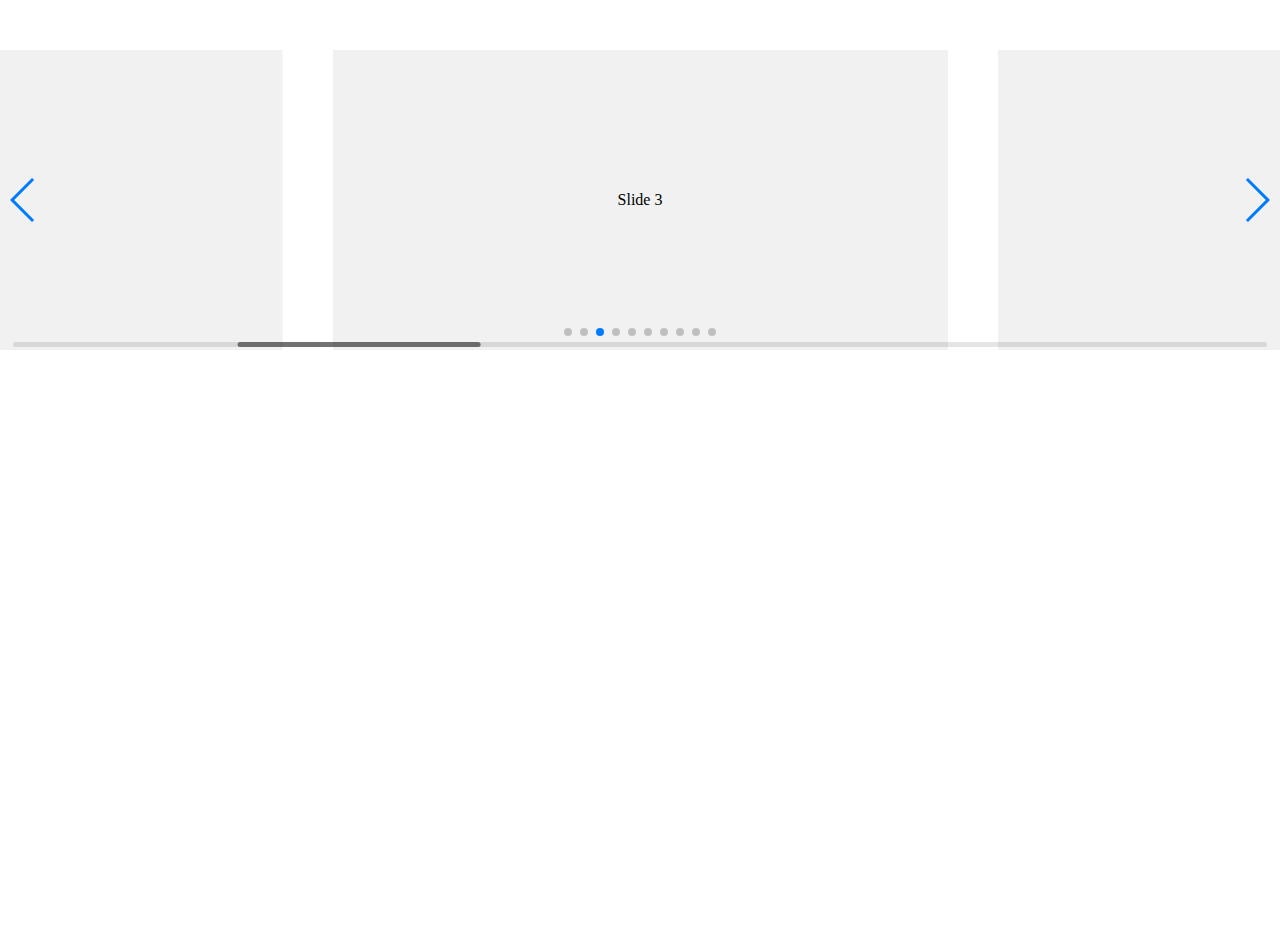
<file: Swiper-master/playground/index.html>
<!doctype html>
<html lang="en">
<head>
    <meta charset="UTF-8">
    <title>Swiper Playground</title>
    <link rel="stylesheet" href="../dist/css/swiper.min.css">
    <meta name="viewport" content="width=device-width">
</head>
<body>
    <div class="swiper-container">
        <div class="swiper-scrollbar"></div>
        <div class="swiper-button-prev"></div>
        <div class="swiper-button-next"></div>
        <div class="swiper-wrapper">
            <div class="swiper-slide">Slide 1</div>
            <div class="swiper-slide">Slide 2</div>
            <div class="swiper-slide">Slide 3</div>
            <div class="swiper-slide">Slide 4</div>
            <div class="swiper-slide">Slide 5</div>
            <div class="swiper-slide">Slide 6</div>
            <div class="swiper-slide">Slide 7</div>
            <div class="swiper-slide">Slide 8</div>
            <div class="swiper-slide">Slide 9</div>
            <div class="swiper-slide">Slide 10</div>
        </div>
        <div class="swiper-pagination"></div>
    </div>
    <style>
    body, html {
        padding: 0;
        margin: 0;
        position: relative;
        height: 100%;
    }
    .swiper-container {
        width: 100%;
        height: 300px;
        margin: 50px auto;
    }
    .swiper-slide {
        background: #f1f1f1;
        color:#000;
        text-align: center;
        line-height: 300px;
    }
    </style>
    <script src="../dist/js/swiper.min.js"></script>
    <script>
        var swiper = new Swiper({
            el: '.swiper-container',
            initialSlide: 2,
            spaceBetween: 50,
            slidesPerView: 2,
            centeredSlides: true,
            slideToClickedSlide: true,
            grabCursor: true,
            scrollbar: {
              el: '.swiper-scrollbar',
            },
            mousewheel: {
              enabled: true,
            },
            keyboard: {
              enabled: true,
            },
            pagination: {
              el: '.swiper-pagination',
            },
            navigation: {
              nextEl: '.swiper-button-next',
              prevEl: '.swiper-button-prev',
            },
        });
    </script>
</body>
</html>
</file>
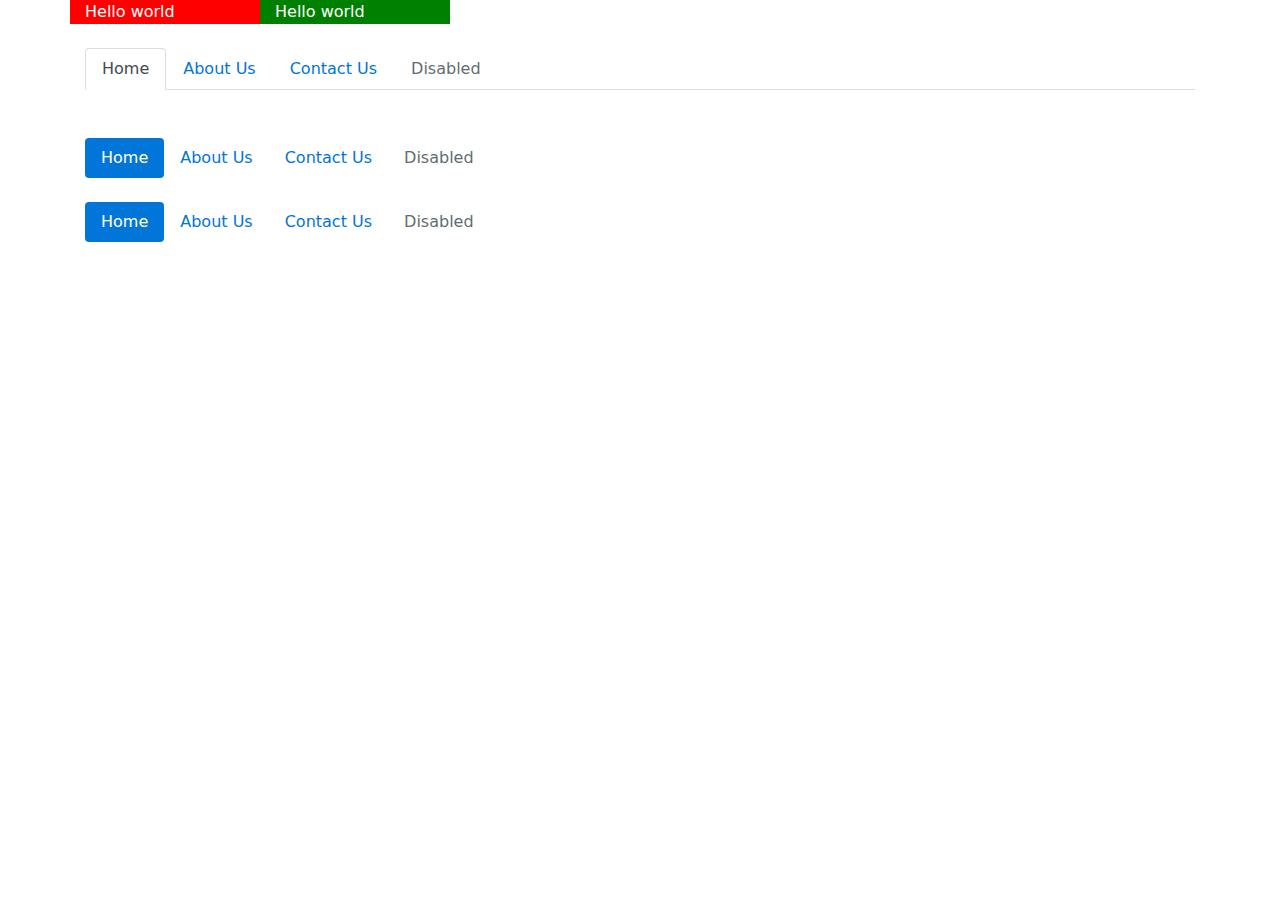
<file: inde.html>
<!DOCTYPE html>
<html lang="en">
  <head>
    <!-- Required meta tags always come first -->
    <meta charset="utf-8">
    <meta name="viewport" content="width=device-width, initial-scale=1">
    <meta http-equiv="x-ua-compatible" content="ie=edge">

    <!-- Bootstrap CSS -->
   <link rel="stylesheet" href="css/bootstrap.css">

    <style>
      .red
      {
        color: white;
        background-color: red;
      }
      .green
      {
        color: white;
        background-color: green;
      }
      .blue
      {
        color: white;
        background-color: blue;
      }
    </style>
  </head>
  <body>
    <div class="container">
      <div class="row">
        <div class="col-xs-12 col-sm-6 col-md-4 col-lg-3 col-xl-2 red">
          Hello world
        </div>

        <div class="col-xs-12 col-sm-6 col-md-4 col-lg-3 col-xl-2 green">
          Hello world
        </div>

        <div class="col-xs-12 col-sm-12 col-md-12 col-lg-12 col-xl-12">
        	<br />
        	
        	<ul class="nav nav-tabs">
        		<li class="nav-item">
        			<a href="#home" class="nav-link active" role="tab" data-toggle="tab">Home</a>
        		</li>

        		<li class="nav-item">
        			<a href="#profile" class="nav-link" role="tab" data-toggle="tab">About Us</a>
        		</li>

        		<li class="nav-item">
        			<a href="#about" class="nav-link" role="tab" data-toggle="tab">Contact Us</a>
        		</li>

        		<li class="nav-item">
        			<a href="#" class="nav-link disabled">Disabled</a>
        		</li>
        	</ul>

        	<div class="tab-content">
        		<div role="tabpanel" class="tab-pane fade in active" id="home">1</div>
        		<div role="tabpanel" class="tab-pane fade" id="profile">2</div>
        		<div role="tabpanel" class="tab-pane fade" id="about">3</div>
        	</div>
        </div>

        <div class="col-xs-12 col-sm-12 col-md-12 col-lg-12 col-xl-12">
        	<br />
        	
        	<ul class="nav nav-pills">
        		<li class="nav-item">
        			<a href="#" class="nav-link active">Home</a>
        		</li>

        		<li class="nav-item">
        			<a href="#" class="nav-link">About Us</a>
        		</li>

        		<li class="nav-item">
        			<a href="#" class="nav-link">Contact Us</a>
        		</li>

        		<li class="nav-item">
        			<a href="#" class="nav-link disabled">Disabled</a>
        		</li>
        	</ul>
        </div>

        <div class="col-xs-12 col-sm-12 col-md-12 col-lg-12 col-xl-12">
        	<br />
        	
        	<ul class="nav nav-pills nav-stacked">
        		<li class="nav-item">
        			<a href="#" class="nav-link active">Home</a>
        		</li>

        		<li class="nav-item">
        			<a href="#" class="nav-link">About Us</a>
        		</li>

        		<li class="nav-item">
        			<a href="#" class="nav-link">Contact Us</a>
        		</li>

        		<li class="nav-item">
        			<a href="#" class="nav-link disabled">Disabled</a>
        		</li>
        	</ul>
        </div>
      </div>
    </div>

    <!-- jQuery first, then Bootstrap JS. -->
    <script type="text/javascript" src="js/jquery-3.2.1.js"></script>
    <script type="text/javascript" src="js/bootstrap.min.js"></script>


   
  </body>
</html>
</file>
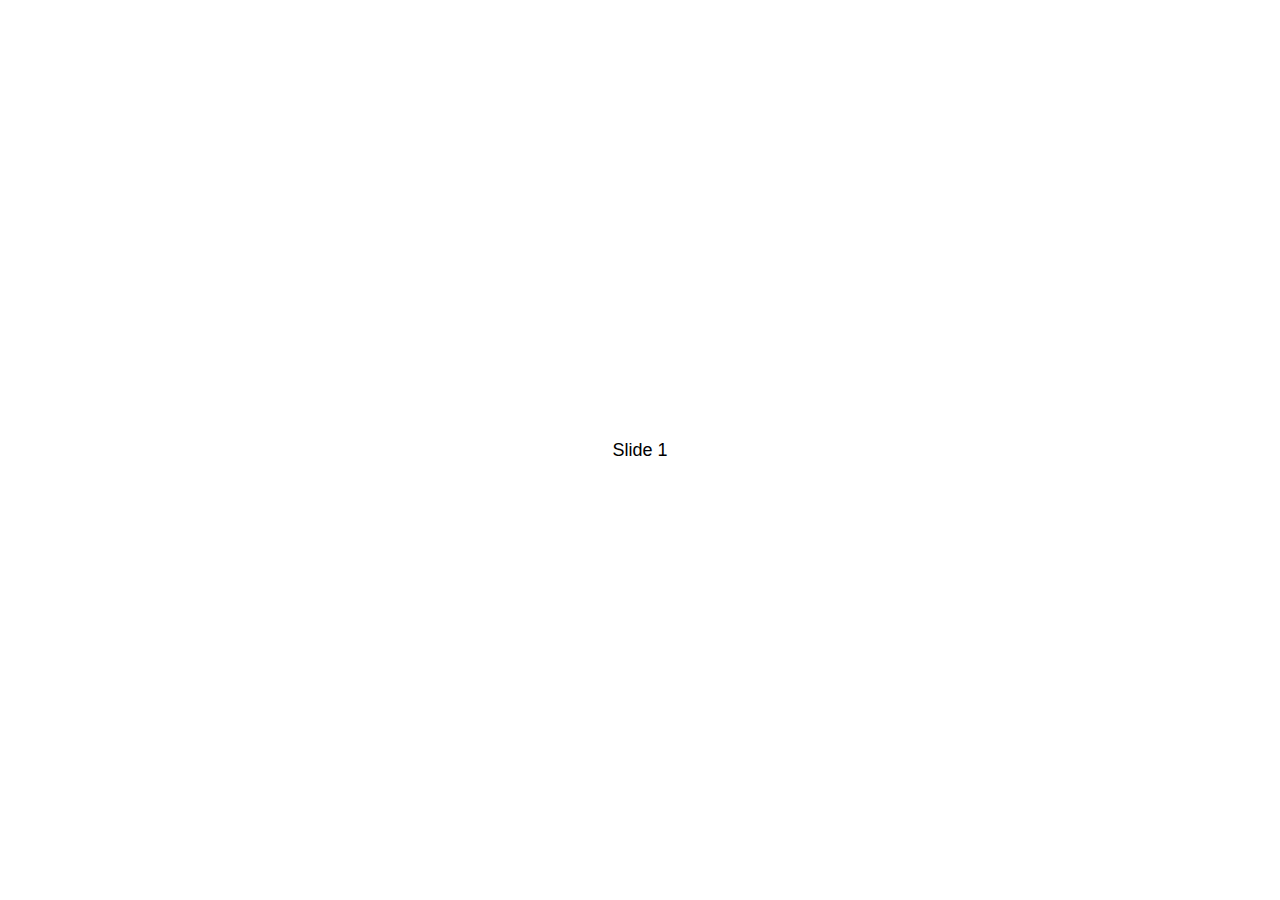
<file: Swiper-master/demos/010-default.html>
<!DOCTYPE html>
<html lang="en">
<head>
  <meta charset="utf-8">
  <title>Swiper demo</title>
  <!-- Link Swiper's CSS -->
  <link rel="stylesheet" href="../dist/css/swiper.min.css">

  <!-- Demo styles -->
  <style>
    html, body {
      position: relative;
      height: 100%;
    }
    body {
      background: #eee;
      font-family: Helvetica Neue, Helvetica, Arial, sans-serif;
      font-size: 14px;
      color:#000;
      margin: 0;
      padding: 0;
    }
    .swiper-container {
      width: 100%;
      height: 100%;
    }
    .swiper-slide {
      text-align: center;
      font-size: 18px;
      background: #fff;

      /* Center slide text vertically */
      display: -webkit-box;
      display: -ms-flexbox;
      display: -webkit-flex;
      display: flex;
      -webkit-box-pack: center;
      -ms-flex-pack: center;
      -webkit-justify-content: center;
      justify-content: center;
      -webkit-box-align: center;
      -ms-flex-align: center;
      -webkit-align-items: center;
      align-items: center;
    }
  </style>
</head>
<body>
  <!-- Swiper -->
  <div class="swiper-container">
    <div class="swiper-wrapper">
      <div class="swiper-slide">Slide 1</div>
      <div class="swiper-slide">Slide 2</div>
      <div class="swiper-slide">Slide 3</div>
      <div class="swiper-slide">Slide 4</div>
      <div class="swiper-slide">Slide 5</div>
      <div class="swiper-slide">Slide 6</div>
      <div class="swiper-slide">Slide 7</div>
      <div class="swiper-slide">Slide 8</div>
      <div class="swiper-slide">Slide 9</div>
      <div class="swiper-slide">Slide 10</div>
    </div>
  </div>

  <!-- Swiper JS -->
  <script src="../dist/js/swiper.min.js"></script>

  <!-- Initialize Swiper -->
  <script>
    var swiper = new Swiper('.swiper-container');
  </script>
</body>
</html>
</file>
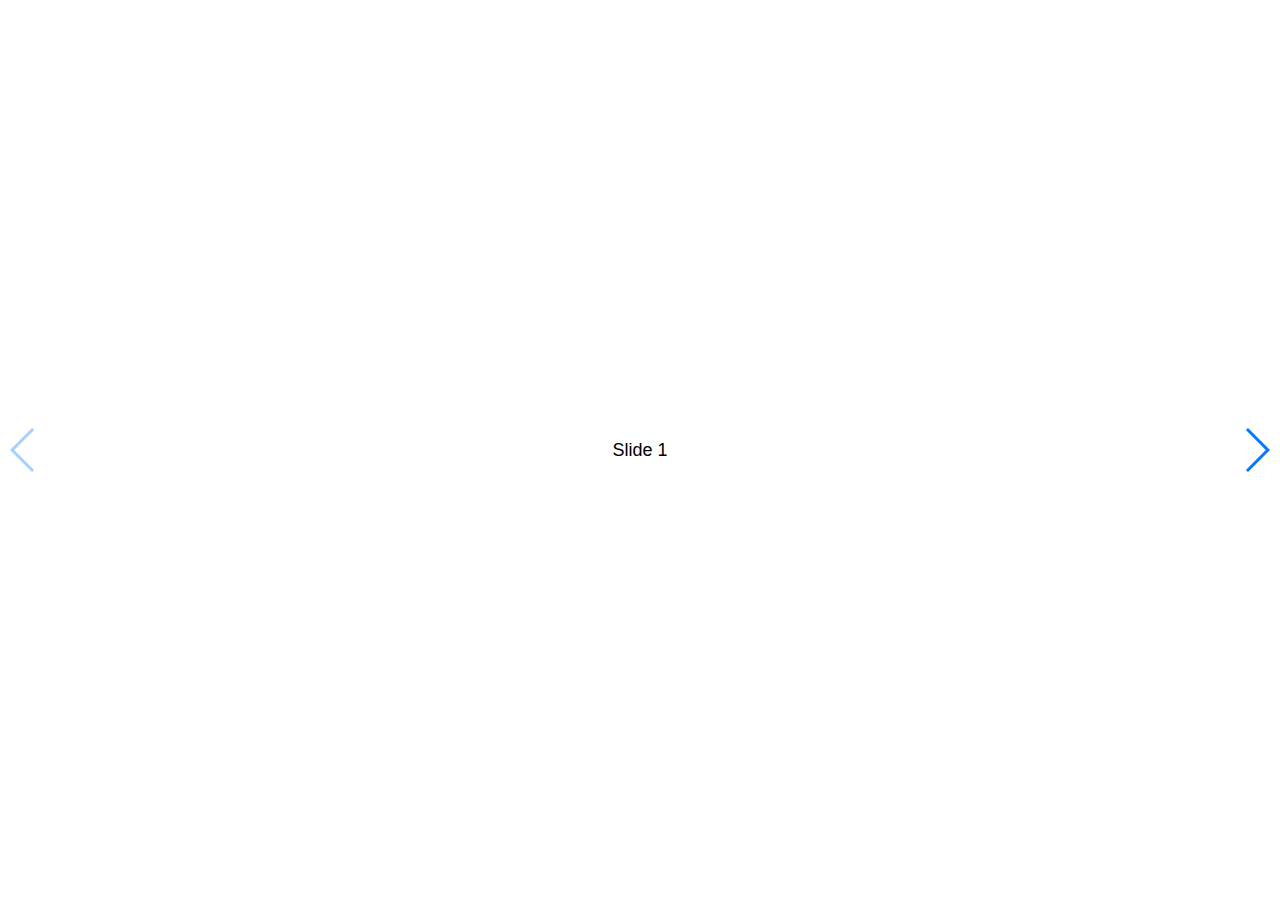
<file: Swiper-master/demos/020-navigation.html>
<!DOCTYPE html>
<html lang="en">
<head>
  <meta charset="utf-8">
  <title>Swiper demo</title>
  <meta name="viewport" content="width=device-width, initial-scale=1, minimum-scale=1, maximum-scale=1">

  <!-- Link Swiper's CSS -->
  <link rel="stylesheet" href="../dist/css/swiper.min.css">

  <!-- Demo styles -->
  <style>
    html, body {
      position: relative;
      height: 100%;
    }
    body {
      background: #eee;
      font-family: Helvetica Neue, Helvetica, Arial, sans-serif;
      font-size: 14px;
      color:#000;
      margin: 0;
      padding: 0;
    }
    .swiper-container {
      width: 100%;
      height: 100%;
    }
    .swiper-slide {
      text-align: center;
      font-size: 18px;
      background: #fff;

      /* Center slide text vertically */
      display: -webkit-box;
      display: -ms-flexbox;
      display: -webkit-flex;
      display: flex;
      -webkit-box-pack: center;
      -ms-flex-pack: center;
      -webkit-justify-content: center;
      justify-content: center;
      -webkit-box-align: center;
      -ms-flex-align: center;
      -webkit-align-items: center;
      align-items: center;
    }
  </style>
</head>
<body>
  <!-- Swiper -->
  <div class="swiper-container">
    <div class="swiper-wrapper">
      <div class="swiper-slide">Slide 1</div>
      <div class="swiper-slide">Slide 2</div>
      <div class="swiper-slide">Slide 3</div>
      <div class="swiper-slide">Slide 4</div>
      <div class="swiper-slide">Slide 5</div>
      <div class="swiper-slide">Slide 6</div>
      <div class="swiper-slide">Slide 7</div>
      <div class="swiper-slide">Slide 8</div>
      <div class="swiper-slide">Slide 9</div>
      <div class="swiper-slide">Slide 10</div>
    </div>
    <!-- Add Arrows -->
    <div class="swiper-button-next"></div>
    <div class="swiper-button-prev"></div>
  </div>

  <!-- Swiper JS -->
  <script src="../dist/js/swiper.min.js"></script>

  <!-- Initialize Swiper -->
  <script>
    var swiper = new Swiper('.swiper-container', {
      navigation: {
        nextEl: '.swiper-button-next',
        prevEl: '.swiper-button-prev',
      },
    });
  </script>
</body>
</html>
</file>
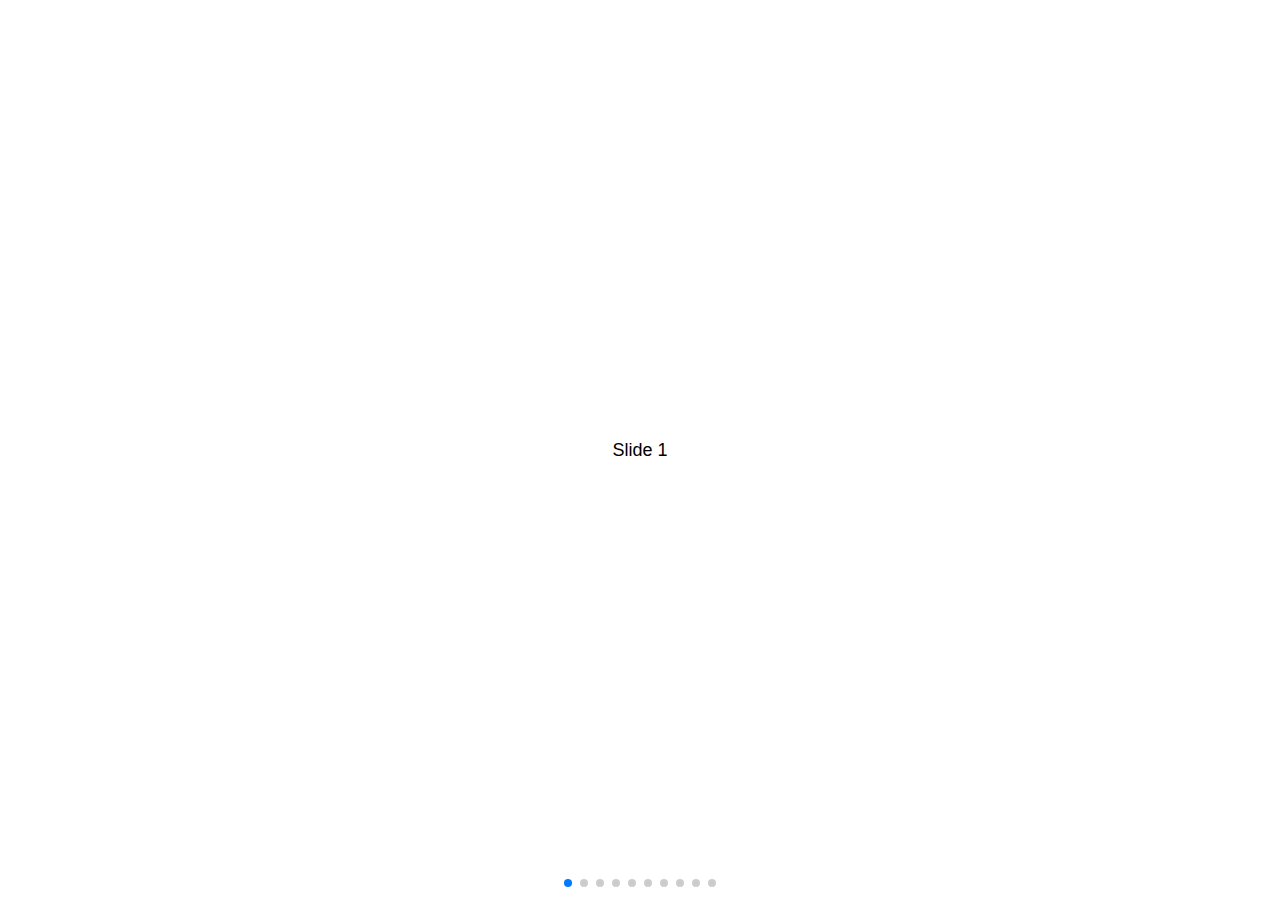
<file: Swiper-master/demos/030-pagination.html>
<!DOCTYPE html>
<html lang="en">
<head>
  <meta charset="utf-8">
  <title>Swiper demo</title>
  <meta name="viewport" content="width=device-width, initial-scale=1, minimum-scale=1, maximum-scale=1">

  <!-- Link Swiper's CSS -->
  <link rel="stylesheet" href="../dist/css/swiper.min.css">

  <!-- Demo styles -->
  <style>
    html, body {
      position: relative;
      height: 100%;
    }
    body {
      background: #eee;
      font-family: Helvetica Neue, Helvetica, Arial, sans-serif;
      font-size: 14px;
      color:#000;
      margin: 0;
      padding: 0;
    }
    .swiper-container {
      width: 100%;
      height: 100%;
    }
    .swiper-slide {
      text-align: center;
      font-size: 18px;
      background: #fff;

      /* Center slide text vertically */
      display: -webkit-box;
      display: -ms-flexbox;
      display: -webkit-flex;
      display: flex;
      -webkit-box-pack: center;
      -ms-flex-pack: center;
      -webkit-justify-content: center;
      justify-content: center;
      -webkit-box-align: center;
      -ms-flex-align: center;
      -webkit-align-items: center;
      align-items: center;
    }
  </style>
</head>
<body>
  <!-- Swiper -->
  <div class="swiper-container">
    <div class="swiper-wrapper">
      <div class="swiper-slide">Slide 1</div>
      <div class="swiper-slide">Slide 2</div>
      <div class="swiper-slide">Slide 3</div>
      <div class="swiper-slide">Slide 4</div>
      <div class="swiper-slide">Slide 5</div>
      <div class="swiper-slide">Slide 6</div>
      <div class="swiper-slide">Slide 7</div>
      <div class="swiper-slide">Slide 8</div>
      <div class="swiper-slide">Slide 9</div>
      <div class="swiper-slide">Slide 10</div>
    </div>
    <!-- Add Pagination -->
    <div class="swiper-pagination"></div>
  </div>

  <!-- Swiper JS -->
  <script src="../dist/js/swiper.min.js"></script>

  <!-- Initialize Swiper -->
  <script>
    var swiper = new Swiper('.swiper-container', {
      pagination: {
        el: '.swiper-pagination',
      },
    });
  </script>
</body>
</html>
</file>
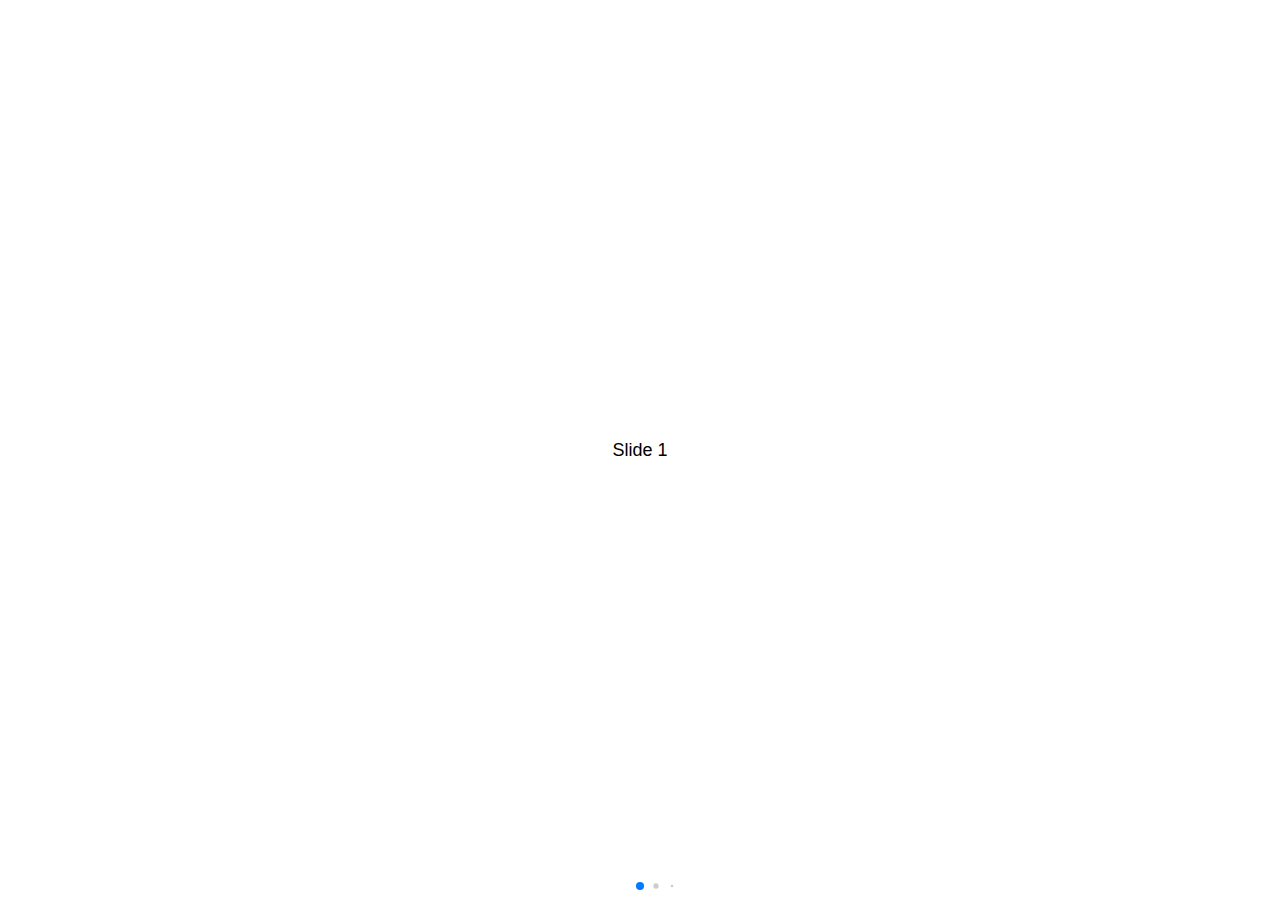
<file: Swiper-master/demos/040-pagination-dynamic.html>
<!DOCTYPE html>
<html lang="en">
<head>
  <meta charset="utf-8">
  <title>Swiper demo</title>
  <meta name="viewport" content="width=device-width, initial-scale=1, minimum-scale=1, maximum-scale=1">

  <!-- Link Swiper's CSS -->
  <link rel="stylesheet" href="../dist/css/swiper.min.css">

  <!-- Demo styles -->
  <style>
    html, body {
      position: relative;
      height: 100%;
    }
    body {
      background: #eee;
      font-family: Helvetica Neue, Helvetica, Arial, sans-serif;
      font-size: 14px;
      color:#000;
      margin: 0;
      padding: 0;
    }
    .swiper-container {
      width: 100%;
      height: 100%;
    }
    .swiper-slide {
      text-align: center;
      font-size: 18px;
      background: #fff;

      /* Center slide text vertically */
      display: -webkit-box;
      display: -ms-flexbox;
      display: -webkit-flex;
      display: flex;
      -webkit-box-pack: center;
      -ms-flex-pack: center;
      -webkit-justify-content: center;
      justify-content: center;
      -webkit-box-align: center;
      -ms-flex-align: center;
      -webkit-align-items: center;
      align-items: center;
    }
  </style>
</head>
<body>
  <!-- Swiper -->
  <div class="swiper-container">
    <div class="swiper-wrapper">
      <div class="swiper-slide">Slide 1</div>
      <div class="swiper-slide">Slide 2</div>
      <div class="swiper-slide">Slide 3</div>
      <div class="swiper-slide">Slide 4</div>
      <div class="swiper-slide">Slide 5</div>
      <div class="swiper-slide">Slide 6</div>
      <div class="swiper-slide">Slide 7</div>
      <div class="swiper-slide">Slide 8</div>
      <div class="swiper-slide">Slide 9</div>
      <div class="swiper-slide">Slide 10</div>
    </div>
    <!-- Add Pagination -->
    <div class="swiper-pagination"></div>
  </div>

  <!-- Swiper JS -->
  <script src="../dist/js/swiper.min.js"></script>

  <!-- Initialize Swiper -->
  <script>
    var swiper = new Swiper('.swiper-container', {
      pagination: {
        el: '.swiper-pagination',
        dynamicBullets: true,
      },
    });
  </script>
</body>
</html>
</file>
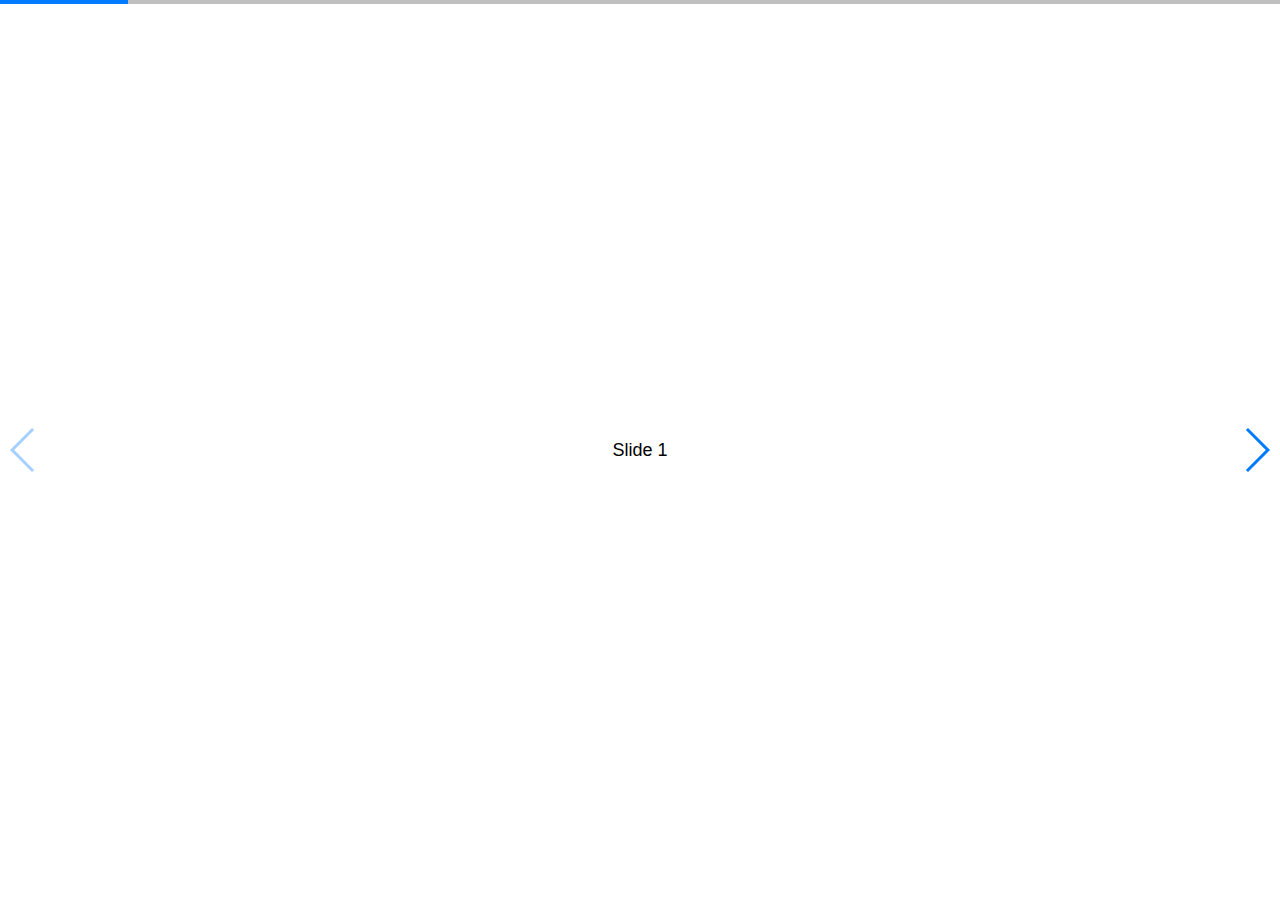
<file: Swiper-master/demos/050-pagination-progress.html>
<!DOCTYPE html>
<html lang="en">
<head>
  <meta charset="utf-8">
  <title>Swiper demo</title>
  <!-- Link Swiper's CSS -->
  <link rel="stylesheet" href="../dist/css/swiper.min.css">

  <!-- Demo styles -->
  <style>
    html, body {
      position: relative;
      height: 100%;
    }
    body {
      background: #eee;
      font-family: Helvetica Neue, Helvetica, Arial, sans-serif;
      font-size: 14px;
      color:#000;
      margin: 0;
      padding: 0;
    }
    .swiper-container {
      width: 100%;
      height: 100%;
    }
    .swiper-slide {
      text-align: center;
      font-size: 18px;
      background: #fff;

      /* Center slide text vertically */
      display: -webkit-box;
      display: -ms-flexbox;
      display: -webkit-flex;
      display: flex;
      -webkit-box-pack: center;
      -ms-flex-pack: center;
      -webkit-justify-content: center;
      justify-content: center;
      -webkit-box-align: center;
      -ms-flex-align: center;
      -webkit-align-items: center;
      align-items: center;
    }
  </style>
</head>
<body>
  <!-- Swiper -->
  <div class="swiper-container">
    <div class="swiper-wrapper">
      <div class="swiper-slide">Slide 1</div>
      <div class="swiper-slide">Slide 2</div>
      <div class="swiper-slide">Slide 3</div>
      <div class="swiper-slide">Slide 4</div>
      <div class="swiper-slide">Slide 5</div>
      <div class="swiper-slide">Slide 6</div>
      <div class="swiper-slide">Slide 7</div>
      <div class="swiper-slide">Slide 8</div>
      <div class="swiper-slide">Slide 9</div>
      <div class="swiper-slide">Slide 10</div>
    </div>
    <!-- Add Pagination -->
    <div class="swiper-pagination"></div>
    <!-- Add Arrows -->
    <div class="swiper-button-next"></div>
    <div class="swiper-button-prev"></div>
  </div>

  <!-- Swiper JS -->
  <script src="../dist/js/swiper.min.js"></script>

  <!-- Initialize Swiper -->
  <script>
    var swiper = new Swiper('.swiper-container', {
      pagination: {
        el: '.swiper-pagination',
        type: 'progressbar',
      },
      navigation: {
        nextEl: '.swiper-button-next',
        prevEl: '.swiper-button-prev',
      },
    });
  </script>
</body>
</html>
</file>
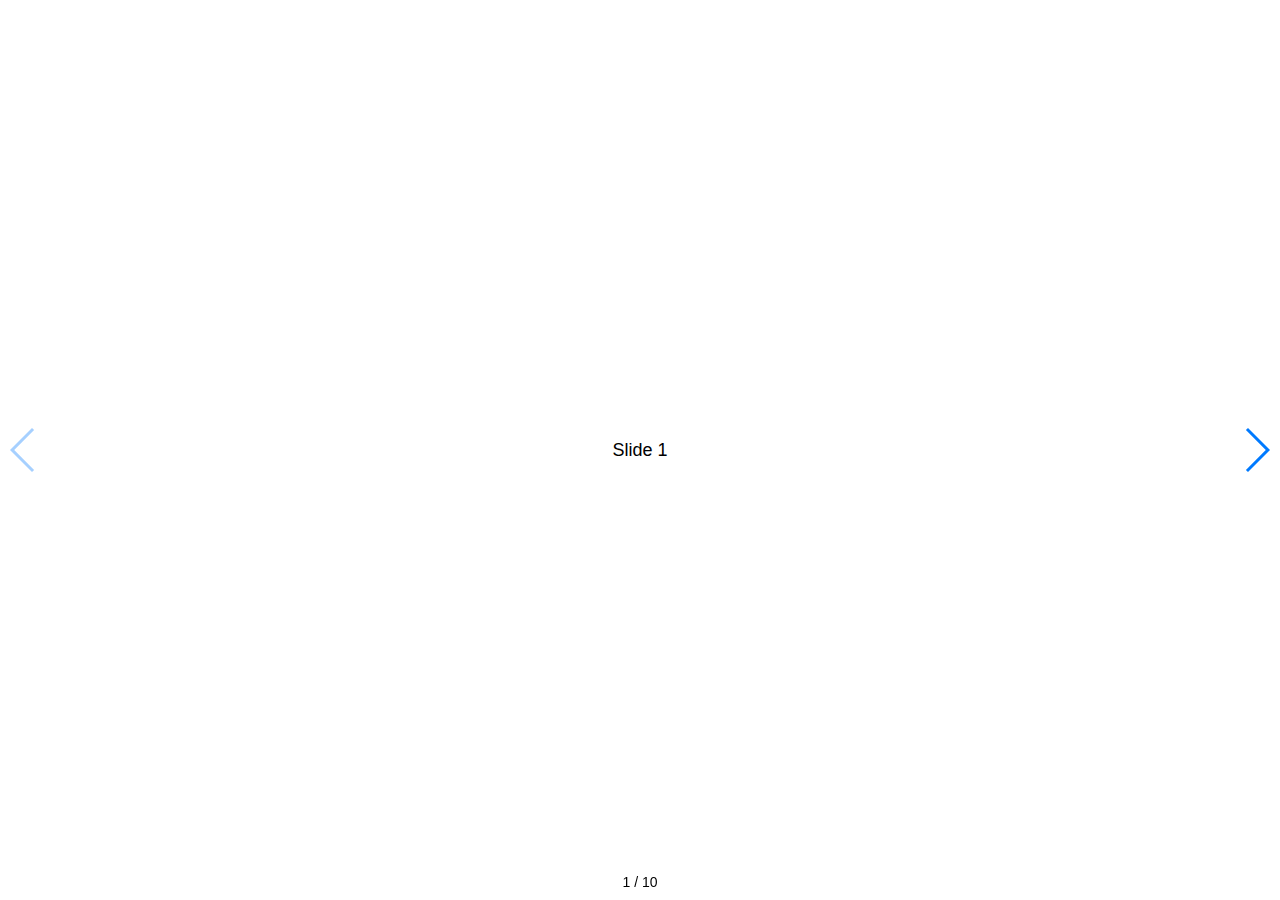
<file: Swiper-master/demos/060-pagination-fraction.html>
<!DOCTYPE html>
<html lang="en">
<head>
  <meta charset="utf-8">
  <title>Swiper demo</title>
  <!-- Link Swiper's CSS -->
  <link rel="stylesheet" href="../dist/css/swiper.min.css">

  <!-- Demo styles -->
  <style>
    html, body {
      position: relative;
      height: 100%;
    }
    body {
      background: #eee;
      font-family: Helvetica Neue, Helvetica, Arial, sans-serif;
      font-size: 14px;
      color:#000;
      margin: 0;
      padding: 0;
    }
    .swiper-container {
      width: 100%;
      height: 100%;
    }
    .swiper-slide {
      text-align: center;
      font-size: 18px;
      background: #fff;

      /* Center slide text vertically */
      display: -webkit-box;
      display: -ms-flexbox;
      display: -webkit-flex;
      display: flex;
      -webkit-box-pack: center;
      -ms-flex-pack: center;
      -webkit-justify-content: center;
      justify-content: center;
      -webkit-box-align: center;
      -ms-flex-align: center;
      -webkit-align-items: center;
      align-items: center;
    }
  </style>
</head>
<body>
  <!-- Swiper -->
  <div class="swiper-container">
    <div class="swiper-wrapper">
      <div class="swiper-slide">Slide 1</div>
      <div class="swiper-slide">Slide 2</div>
      <div class="swiper-slide">Slide 3</div>
      <div class="swiper-slide">Slide 4</div>
      <div class="swiper-slide">Slide 5</div>
      <div class="swiper-slide">Slide 6</div>
      <div class="swiper-slide">Slide 7</div>
      <div class="swiper-slide">Slide 8</div>
      <div class="swiper-slide">Slide 9</div>
      <div class="swiper-slide">Slide 10</div>
    </div>
    <!-- Add Pagination -->
    <div class="swiper-pagination"></div>
    <!-- Add Arrows -->
    <div class="swiper-button-next"></div>
    <div class="swiper-button-prev"></div>
  </div>

  <!-- Swiper JS -->
  <script src="../dist/js/swiper.min.js"></script>

  <!-- Initialize Swiper -->
  <script>
    var swiper = new Swiper('.swiper-container', {
      pagination: {
        el: '.swiper-pagination',
        type: 'fraction',
      },
      navigation: {
        nextEl: '.swiper-button-next',
        prevEl: '.swiper-button-prev',
      },
    });
  </script>
</body>
</html>
</file>
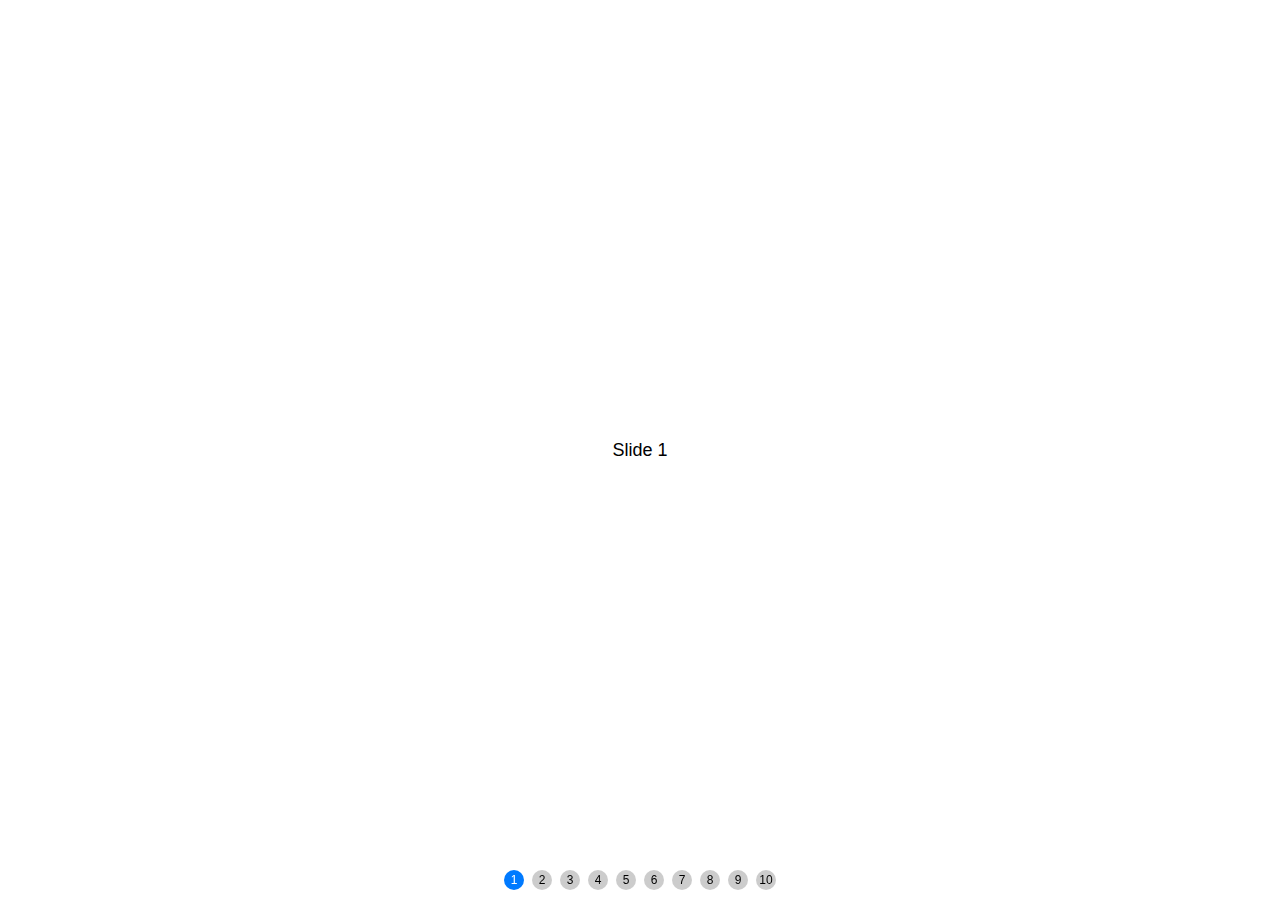
<file: Swiper-master/demos/070-pagination-custom.html>
<!DOCTYPE html>
<html lang="en">
<head>
  <meta charset="utf-8">
  <title>Swiper demo</title>
  <meta name="viewport" content="width=device-width, initial-scale=1, minimum-scale=1, maximum-scale=1">

  <!-- Link Swiper's CSS -->
  <link rel="stylesheet" href="../dist/css/swiper.min.css">

  <!-- Demo styles -->
  <style>
    html, body {
      position: relative;
      height: 100%;
    }
    body {
      background: #eee;
      font-family: Helvetica Neue, Helvetica, Arial, sans-serif;
      font-size: 14px;
      color:#000;
      margin: 0;
      padding: 0;
    }
    .swiper-container {
      width: 100%;
      height: 100%;
    }
    .swiper-slide {
      text-align: center;
      font-size: 18px;
      background: #fff;

      /* Center slide text vertically */
      display: -webkit-box;
      display: -ms-flexbox;
      display: -webkit-flex;
      display: flex;
      -webkit-box-pack: center;
      -ms-flex-pack: center;
      -webkit-justify-content: center;
      justify-content: center;
      -webkit-box-align: center;
      -ms-flex-align: center;
      -webkit-align-items: center;
      align-items: center;
    }
    .swiper-pagination-bullet {
      width: 20px;
      height: 20px;
      text-align: center;
      line-height: 20px;
      font-size: 12px;
      color:#000;
      opacity: 1;
      background: rgba(0,0,0,0.2);
    }
    .swiper-pagination-bullet-active {
      color:#fff;
      background: #007aff;
    }
  </style>
</head>
<body>
  <!-- Swiper -->
  <div class="swiper-container">
    <div class="swiper-wrapper">
      <div class="swiper-slide">Slide 1</div>
      <div class="swiper-slide">Slide 2</div>
      <div class="swiper-slide">Slide 3</div>
      <div class="swiper-slide">Slide 4</div>
      <div class="swiper-slide">Slide 5</div>
      <div class="swiper-slide">Slide 6</div>
      <div class="swiper-slide">Slide 7</div>
      <div class="swiper-slide">Slide 8</div>
      <div class="swiper-slide">Slide 9</div>
      <div class="swiper-slide">Slide 10</div>
    </div>
    <!-- Add Pagination -->
    <div class="swiper-pagination"></div>
  </div>

  <!-- Swiper JS -->
  <script src="../dist/js/swiper.min.js"></script>

  <!-- Initialize Swiper -->
  <script>
    var swiper = new Swiper('.swiper-container', {
      pagination: {
        el: '.swiper-pagination',
        clickable: true,
        renderBullet: function (index, className) {
          return '<span class="' + className + '">' + (index + 1) + '</span>';
        },
      },
    });
  </script>
</body>
</html>
</file>
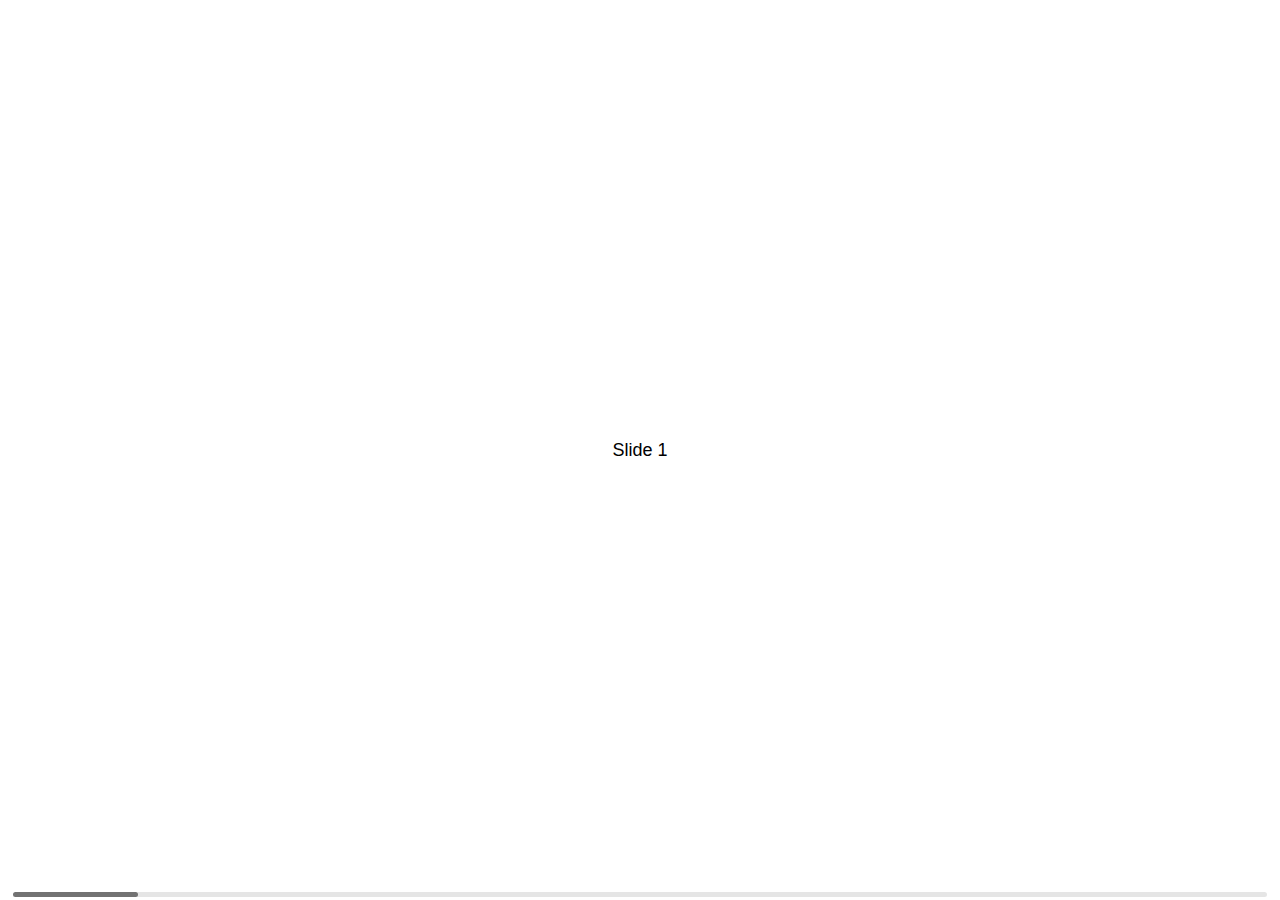
<file: Swiper-master/demos/080-scrollbar.html>
<!DOCTYPE html>
<html lang="en">
<head>
  <meta charset="utf-8">
  <title>Swiper demo</title>
  <meta name="viewport" content="width=device-width, initial-scale=1, minimum-scale=1, maximum-scale=1">

  <!-- Link Swiper's CSS -->
  <link rel="stylesheet" href="../dist/css/swiper.min.css">

  <!-- Demo styles -->
  <style>
    html, body {
      position: relative;
      height: 100%;
    }
    body {
      background: #eee;
      font-family: Helvetica Neue, Helvetica, Arial, sans-serif;
      font-size: 14px;
      color:#000;
      margin: 0;
      padding: 0;
    }
    .swiper-container {
      width: 100%;
      height: 100%;
    }
    .swiper-slide {
      text-align: center;
      font-size: 18px;
      background: #fff;

      /* Center slide text vertically */
      display: -webkit-box;
      display: -ms-flexbox;
      display: -webkit-flex;
      display: flex;
      -webkit-box-pack: center;
      -ms-flex-pack: center;
      -webkit-justify-content: center;
      justify-content: center;
      -webkit-box-align: center;
      -ms-flex-align: center;
      -webkit-align-items: center;
      align-items: center;
    }
  </style>
</head>
<body>
  <!-- Swiper -->
  <div class="swiper-container">
    <div class="swiper-wrapper">
      <div class="swiper-slide">Slide 1</div>
      <div class="swiper-slide">Slide 2</div>
      <div class="swiper-slide">Slide 3</div>
      <div class="swiper-slide">Slide 4</div>
      <div class="swiper-slide">Slide 5</div>
      <div class="swiper-slide">Slide 6</div>
      <div class="swiper-slide">Slide 7</div>
      <div class="swiper-slide">Slide 8</div>
      <div class="swiper-slide">Slide 9</div>
      <div class="swiper-slide">Slide 10</div>
    </div>
    <!-- Add Scrollbar -->
    <div class="swiper-scrollbar"></div>
  </div>

  <!-- Swiper JS -->
  <script src="../dist/js/swiper.min.js"></script>

  <!-- Initialize Swiper -->
  <script>
    var swiper = new Swiper('.swiper-container', {
      scrollbar: {
        el: '.swiper-scrollbar',
        hide: true,
      },
    });
  </script>
</body>
</html>
</file>
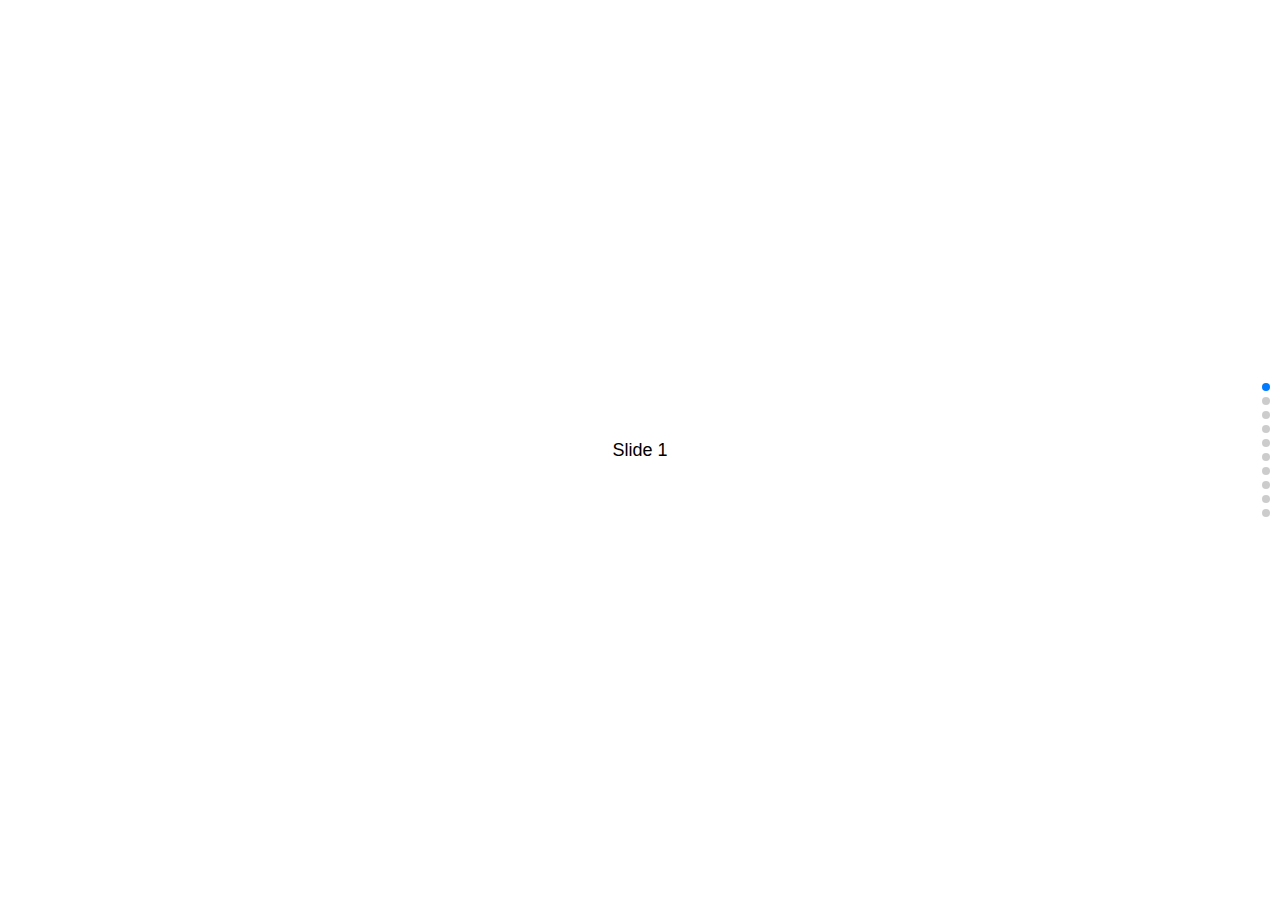
<file: Swiper-master/demos/090-vertical.html>
<!DOCTYPE html>
<html lang="en">
<head>
  <meta charset="utf-8">
  <title>Swiper demo</title>
  <meta name="viewport" content="width=device-width, initial-scale=1, minimum-scale=1, maximum-scale=1">

  <!-- Link Swiper's CSS -->
  <link rel="stylesheet" href="../dist/css/swiper.min.css">

  <!-- Demo styles -->
  <style>
    html, body {
      position: relative;
      height: 100%;
    }
    body {
      background: #eee;
      font-family: Helvetica Neue, Helvetica, Arial, sans-serif;
      font-size: 14px;
      color:#000;
      margin: 0;
      padding: 0;
    }
    .swiper-container {
      width: 100%;
      height: 100%;
    }
    .swiper-slide {
      text-align: center;
      font-size: 18px;
      background: #fff;

      /* Center slide text vertically */
      display: -webkit-box;
      display: -ms-flexbox;
      display: -webkit-flex;
      display: flex;
      -webkit-box-pack: center;
      -ms-flex-pack: center;
      -webkit-justify-content: center;
      justify-content: center;
      -webkit-box-align: center;
      -ms-flex-align: center;
      -webkit-align-items: center;
      align-items: center;
    }
  </style>
</head>
<body>
  <!-- Swiper -->
  <div class="swiper-container">
    <div class="swiper-wrapper">
      <div class="swiper-slide">Slide 1</div>
      <div class="swiper-slide">Slide 2</div>
      <div class="swiper-slide">Slide 3</div>
      <div class="swiper-slide">Slide 4</div>
      <div class="swiper-slide">Slide 5</div>
      <div class="swiper-slide">Slide 6</div>
      <div class="swiper-slide">Slide 7</div>
      <div class="swiper-slide">Slide 8</div>
      <div class="swiper-slide">Slide 9</div>
      <div class="swiper-slide">Slide 10</div>
    </div>
    <!-- Add Pagination -->
    <div class="swiper-pagination"></div>
  </div>

  <!-- Swiper JS -->
  <script src="../dist/js/swiper.min.js"></script>

  <!-- Initialize Swiper -->
  <script>
    var swiper = new Swiper('.swiper-container', {
      direction: 'vertical',
      pagination: {
        el: '.swiper-pagination',
        clickable: true,
      },
    });
  </script>
</body>
</html>
</file>
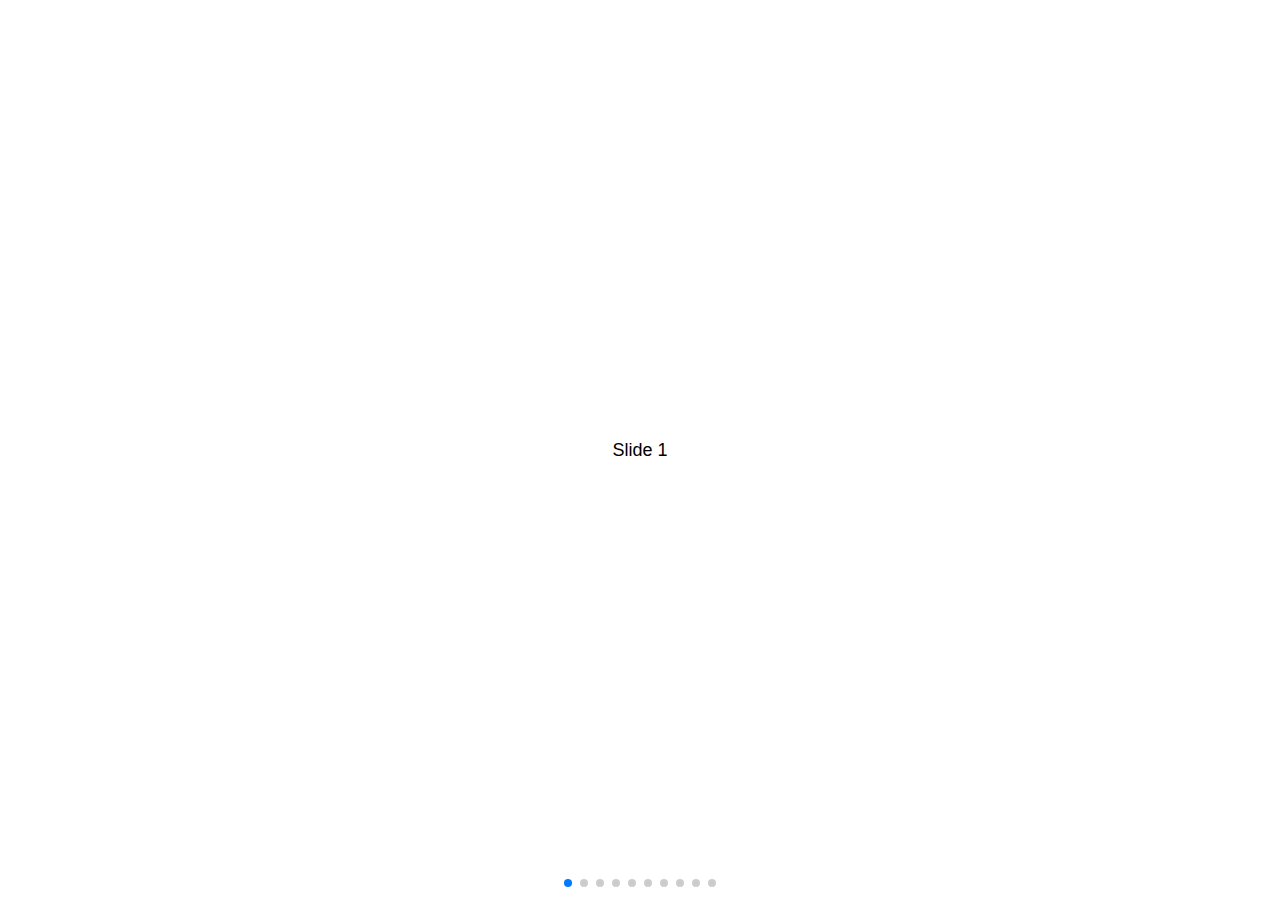
<file: Swiper-master/demos/100-space-between.html>
<!DOCTYPE html>
<html lang="en">
<head>
  <meta charset="utf-8">
  <title>Swiper demo</title>
  <meta name="viewport" content="width=device-width, initial-scale=1, minimum-scale=1, maximum-scale=1">

  <!-- Link Swiper's CSS -->
  <link rel="stylesheet" href="../dist/css/swiper.min.css">

  <!-- Demo styles -->
  <style>
    html, body {
      position: relative;
      height: 100%;
    }
    body {
      background: #eee;
      font-family: Helvetica Neue, Helvetica, Arial, sans-serif;
      font-size: 14px;
      color:#000;
      margin: 0;
      padding: 0;
    }
    .swiper-container {
      width: 100%;
      height: 100%;
    }
    .swiper-slide {
      text-align: center;
      font-size: 18px;
      background: #fff;

      /* Center slide text vertically */
      display: -webkit-box;
      display: -ms-flexbox;
      display: -webkit-flex;
      display: flex;
      -webkit-box-pack: center;
      -ms-flex-pack: center;
      -webkit-justify-content: center;
      justify-content: center;
      -webkit-box-align: center;
      -ms-flex-align: center;
      -webkit-align-items: center;
      align-items: center;
    }
  </style>
</head>
<body>
  <!-- Swiper -->
  <div class="swiper-container">
    <div class="swiper-wrapper">
      <div class="swiper-slide">Slide 1</div>
      <div class="swiper-slide">Slide 2</div>
      <div class="swiper-slide">Slide 3</div>
      <div class="swiper-slide">Slide 4</div>
      <div class="swiper-slide">Slide 5</div>
      <div class="swiper-slide">Slide 6</div>
      <div class="swiper-slide">Slide 7</div>
      <div class="swiper-slide">Slide 8</div>
      <div class="swiper-slide">Slide 9</div>
      <div class="swiper-slide">Slide 10</div>
    </div>
    <!-- Add Pagination -->
    <div class="swiper-pagination"></div>
  </div>

  <!-- Swiper JS -->
  <script src="../dist/js/swiper.min.js"></script>

  <!-- Initialize Swiper -->
  <script>
    var swiper = new Swiper('.swiper-container', {
      spaceBetween: 30,
      pagination: {
        el: '.swiper-pagination',
        clickable: true,
      },
    });
  </script>
</body>
</html>
</file>
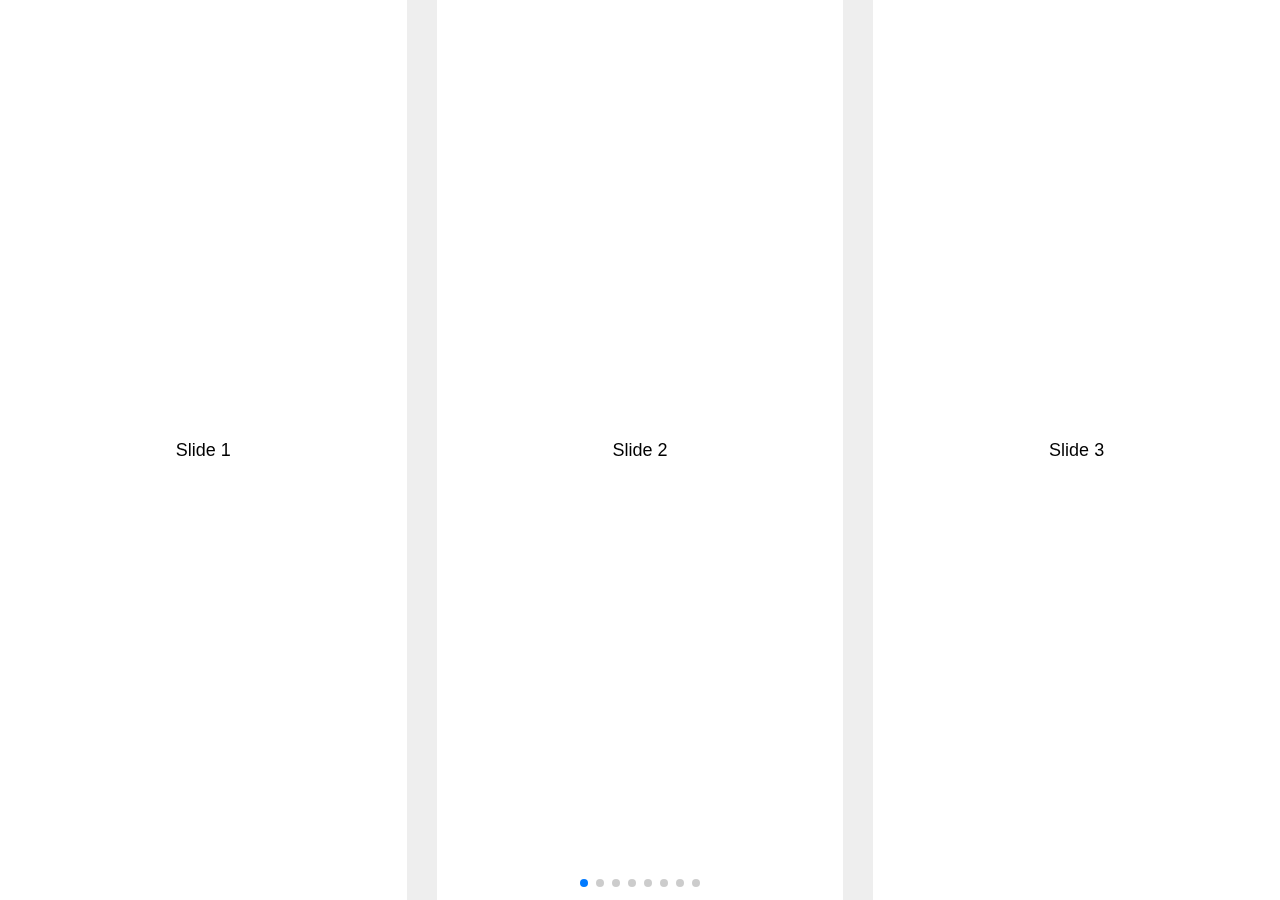
<file: Swiper-master/demos/110-slides-per-view.html>
<!DOCTYPE html>
<html lang="en">
<head>
  <meta charset="utf-8">
  <title>Swiper demo</title>
  <meta name="viewport" content="width=device-width, initial-scale=1, minimum-scale=1, maximum-scale=1">

  <!-- Link Swiper's CSS -->
  <link rel="stylesheet" href="../dist/css/swiper.min.css">

  <!-- Demo styles -->
  <style>
    html, body {
      position: relative;
      height: 100%;
    }
    body {
      background: #eee;
      font-family: Helvetica Neue, Helvetica, Arial, sans-serif;
      font-size: 14px;
      color:#000;
      margin: 0;
      padding: 0;
    }
    .swiper-container {
      width: 100%;
      height: 100%;
    }
    .swiper-slide {
      text-align: center;
      font-size: 18px;
      background: #fff;

      /* Center slide text vertically */
      display: -webkit-box;
      display: -ms-flexbox;
      display: -webkit-flex;
      display: flex;
      -webkit-box-pack: center;
      -ms-flex-pack: center;
      -webkit-justify-content: center;
      justify-content: center;
      -webkit-box-align: center;
      -ms-flex-align: center;
      -webkit-align-items: center;
      align-items: center;
    }
  </style>
</head>
<body>
  <!-- Swiper -->
  <div class="swiper-container">
    <div class="swiper-wrapper">
      <div class="swiper-slide">Slide 1</div>
      <div class="swiper-slide">Slide 2</div>
      <div class="swiper-slide">Slide 3</div>
      <div class="swiper-slide">Slide 4</div>
      <div class="swiper-slide">Slide 5</div>
      <div class="swiper-slide">Slide 6</div>
      <div class="swiper-slide">Slide 7</div>
      <div class="swiper-slide">Slide 8</div>
      <div class="swiper-slide">Slide 9</div>
      <div class="swiper-slide">Slide 10</div>
    </div>
    <!-- Add Pagination -->
    <div class="swiper-pagination"></div>
  </div>

  <!-- Swiper JS -->
  <script src="../dist/js/swiper.min.js"></script>

  <!-- Initialize Swiper -->
  <script>
    var swiper = new Swiper('.swiper-container', {
      slidesPerView: 3,
      spaceBetween: 30,
      pagination: {
        el: '.swiper-pagination',
        clickable: true,
      },
    });
  </script>
</body>
</html>
</file>
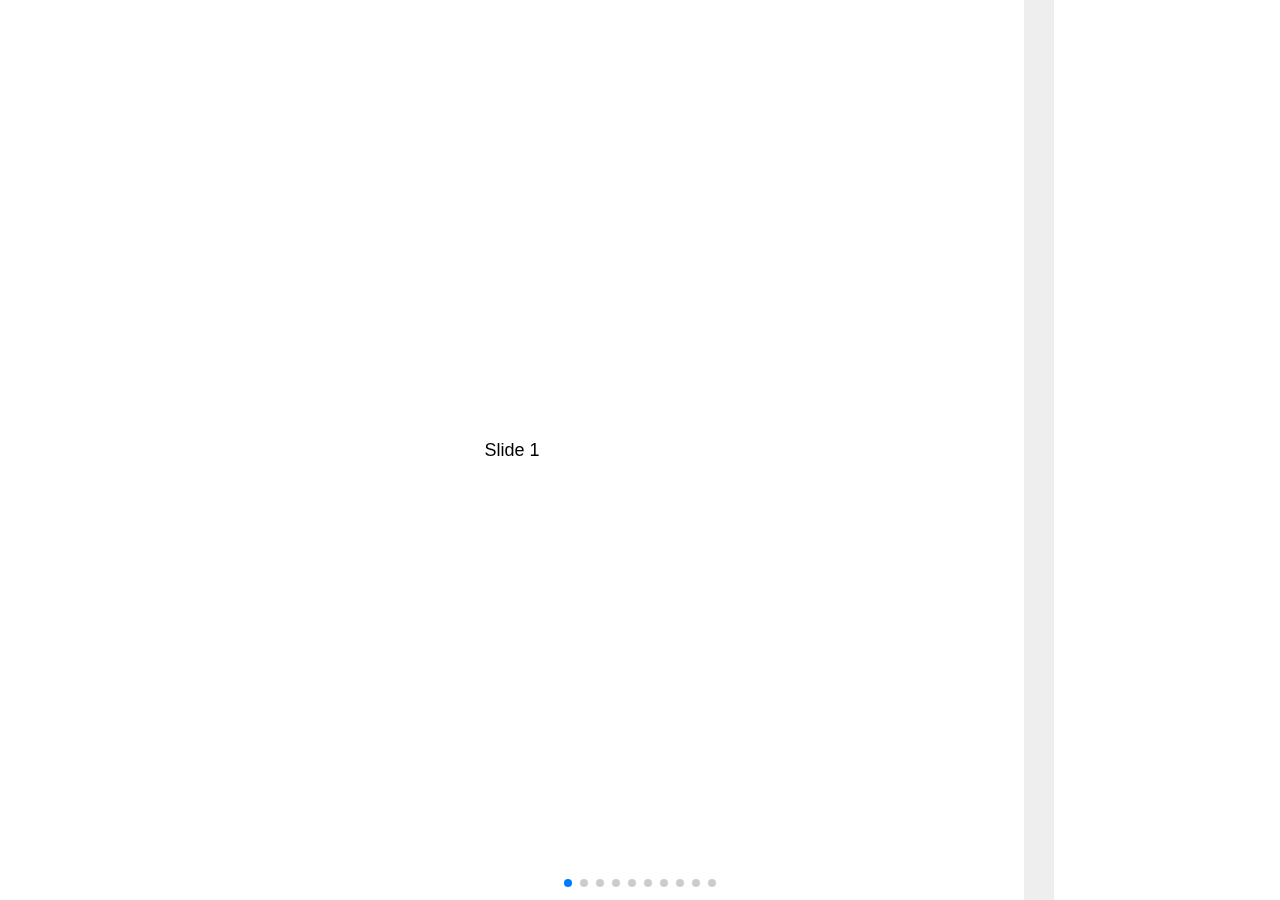
<file: Swiper-master/demos/120-slides-per-view-auto.html>
<!DOCTYPE html>
<html lang="en">
<head>
  <meta charset="utf-8">
  <title>Swiper demo</title>
  <meta name="viewport" content="width=device-width, initial-scale=1, minimum-scale=1, maximum-scale=1">

  <!-- Link Swiper's CSS -->
  <link rel="stylesheet" href="../dist/css/swiper.min.css">

  <!-- Demo styles -->
  <style>
    html, body {
      position: relative;
      height: 100%;
    }
    body {
      background: #eee;
      font-family: Helvetica Neue, Helvetica, Arial, sans-serif;
      font-size: 14px;
      color:#000;
      margin: 0;
      padding: 0;
    }
    .swiper-container {
      width: 100%;
      height: 100%;
    }
    .swiper-slide {
      text-align: center;
      font-size: 18px;
      background: #fff;
      width: 80%;

      /* Center slide text vertically */
      display: -webkit-box;
      display: -ms-flexbox;
      display: -webkit-flex;
      display: flex;
      -webkit-box-pack: center;
      -ms-flex-pack: center;
      -webkit-justify-content: center;
      justify-content: center;
      -webkit-box-align: center;
      -ms-flex-align: center;
      -webkit-align-items: center;
      align-items: center;
    }
    .swiper-slide:nth-child(2n) {
      width: 60%;
    }
    .swiper-slide:nth-child(3n) {
      width: 40%;
    }
  </style>
</head>
<body>
  <!-- Swiper -->
  <div class="swiper-container">
    <div class="swiper-wrapper">
      <div class="swiper-slide">Slide 1</div>
      <div class="swiper-slide">Slide 2</div>
      <div class="swiper-slide">Slide 3</div>
      <div class="swiper-slide">Slide 4</div>
      <div class="swiper-slide">Slide 5</div>
      <div class="swiper-slide">Slide 6</div>
      <div class="swiper-slide">Slide 7</div>
      <div class="swiper-slide">Slide 8</div>
      <div class="swiper-slide">Slide 9</div>
      <div class="swiper-slide">Slide 10</div>
    </div>
    <!-- Add Pagination -->
    <div class="swiper-pagination"></div>
  </div>

  <!-- Swiper JS -->
  <script src="../dist/js/swiper.min.js"></script>

  <!-- Initialize Swiper -->
  <script>
    var swiper = new Swiper('.swiper-container', {
      slidesPerView: 'auto',
      spaceBetween: 30,
      pagination: {
        el: '.swiper-pagination',
        clickable: true,
      },
    });
  </script>
</body>
</html>
</file>
